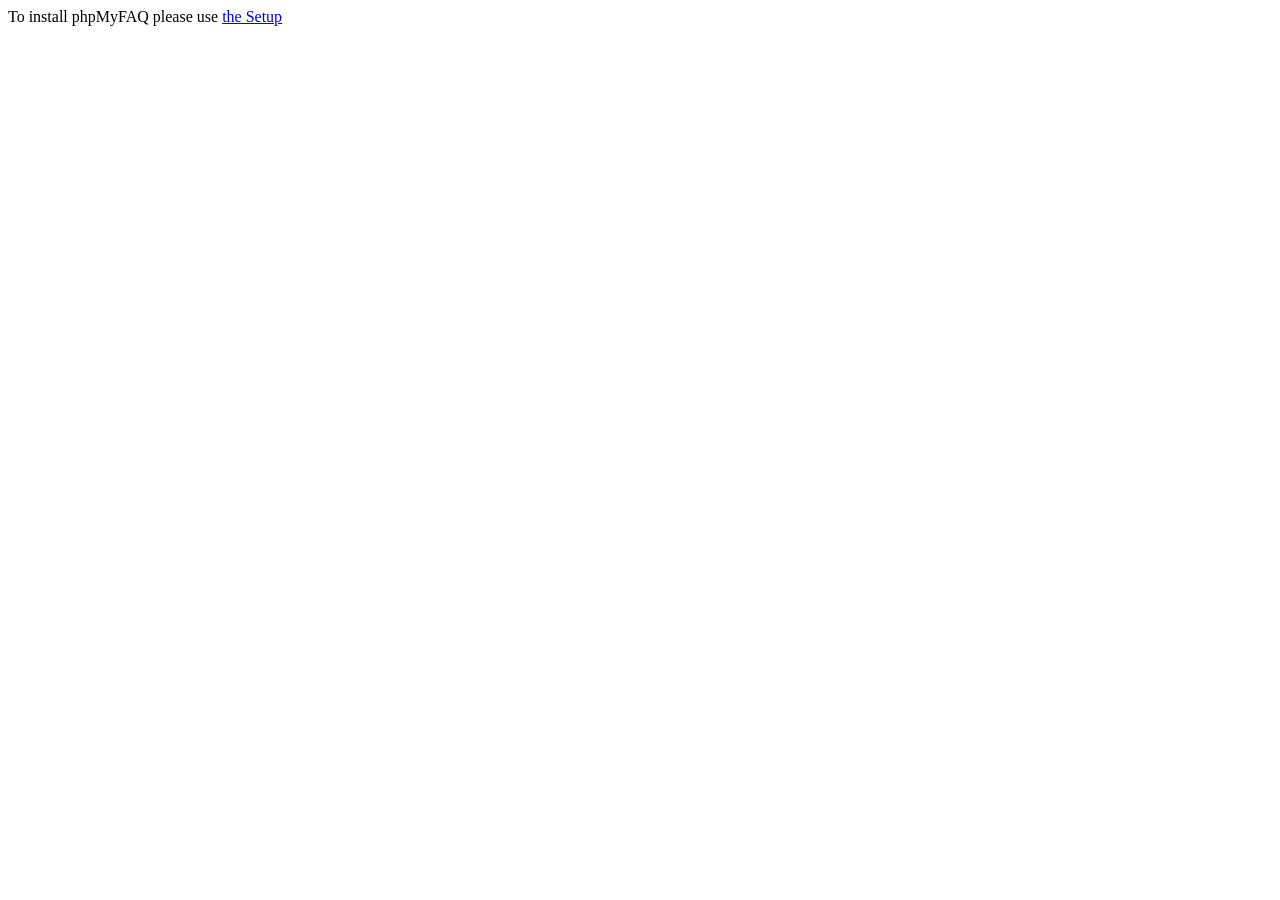
<file: phpmyfaq-2.6.17/attachments/index.html>
<!DOCTYPE html PUBLIC "-//W3C//DTD XHTML 1.0 Transitional//EN" "DTD/xhtml1-transitional.dtd">
<html xmlns="http://www.w3.org/1999/xhtml" xml:lang="en" lang="en">
<html>
<head>
	<title>phpMyFAQ</title>
	<meta http-equiv="Content-Type" content="text/html; charset=iso-8859-1" />
</head>
<body>
To install phpMyFAQ please use <a href="setup.php">the Setup</a>
</body>
</html>
</file>
